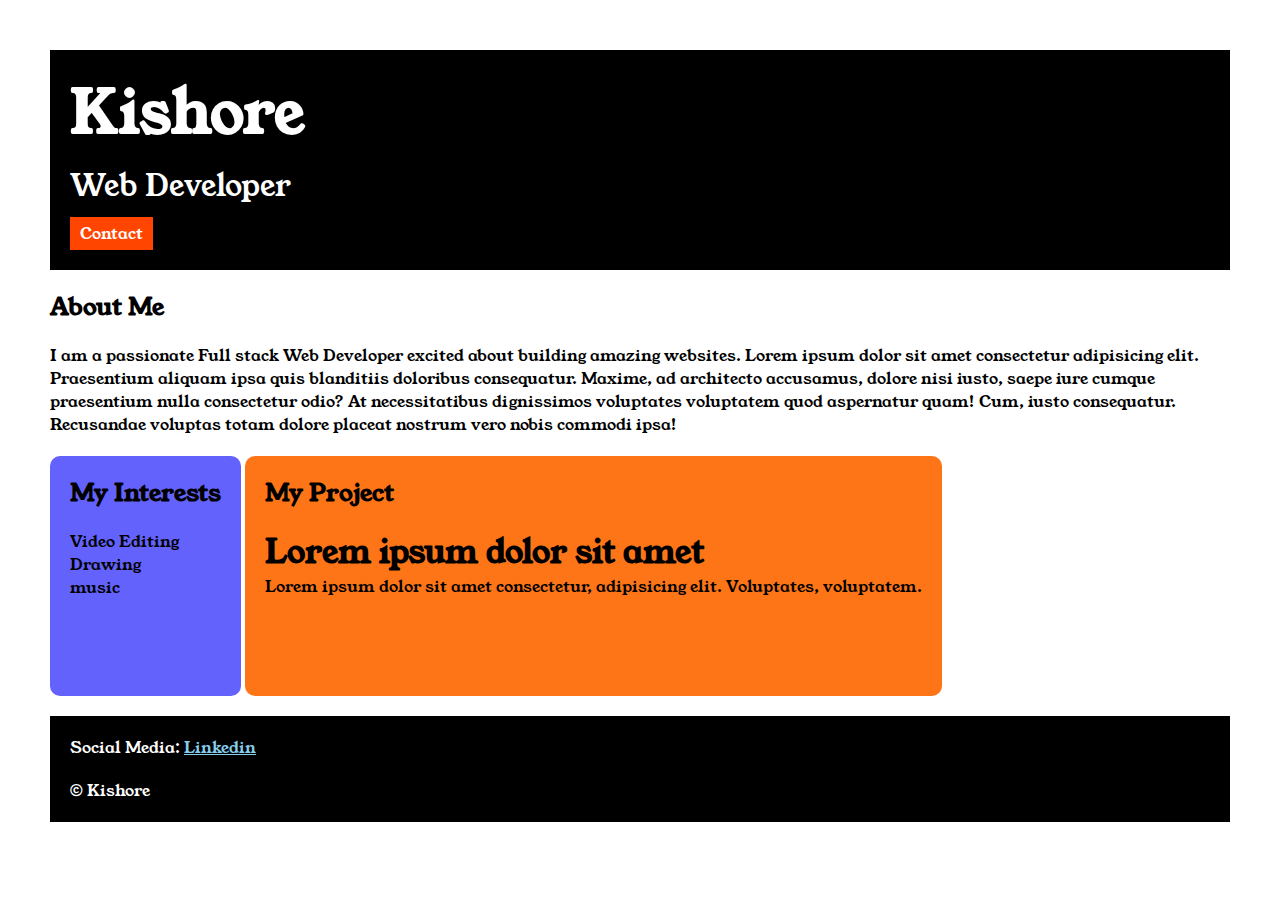
<file: index.html>
<!DOCTYPE html>

<html>

<head>
    <title>My Portfolio</title>
    <link rel="stylesheet" href="style.css">
    <link rel="preconnect" href="https://fonts.googleapis.com">
<link rel="preconnect" href="https://fonts.gstatic.com" crossorigin>
<link href="https://fonts.googleapis.com/css2?family=Young+Serif&display=swap" rel="stylesheet">
</head>

<body>
    <div class="container">
    <div class="section-one">
        <h1 class="section-one__name">Kishore</h1>
        <p class="section-one__role">Web Developer</p>
        <a class="section-one__contact" href="Contact_Form.html">Contact</a>

    </div>
    
    <div class="section-two">
        <h2 class="section-two__title">About Me</h2>

    <p class="section-two__description">I am a passionate Full stack Web Developer excited about building amazing websites. Lorem ipsum dolor sit amet
        consectetur adipisicing elit. Praesentium aliquam ipsa quis blanditiis doloribus consequatur. Maxime, ad
        architecto accusamus, dolore nisi iusto, saepe iure cumque praesentium nulla consectetur odio? At necessitatibus
        dignissimos voluptates voluptatem quod aspernatur quam! Cum, iusto consequatur. Recusandae voluptas totam dolore
        placeat nostrum vero nobis commodi ipsa! </p>
    </div>


    <div class="section-three">
        <h2 class="section-three__title">My Interests</h2>
    <ul class="section-three__description" style="list-style-type: circle;">
        <li>Video Editing</li>
        <li>Drawing</li>
        <li>music</li>
    </ul>
    </div>
    
    <div class="section-four">
        <h2 class="section-four__title">My Project</h2>
        <ul class="section-four__description">
            <li>
                <h1>Lorem ipsum dolor sit amet</h1>

                <p>Lorem ipsum dolor sit amet consectetur, adipisicing elit. Voluptates, voluptatem.</p>
            </li>

        </ul>

    </div>

    <div class="section-five">
        <p class="section-five__title">Social Media:
            <a href="https://www.linkedin.com/in/kishore-k-c-u-580a2b23a/" target="_blank">Linkedin</a>
        </p>

        <p class="section-five__description">&copy; Kishore</p>
    </div>

       
    

    

    
    
</div>
</body>

</html>
</file>
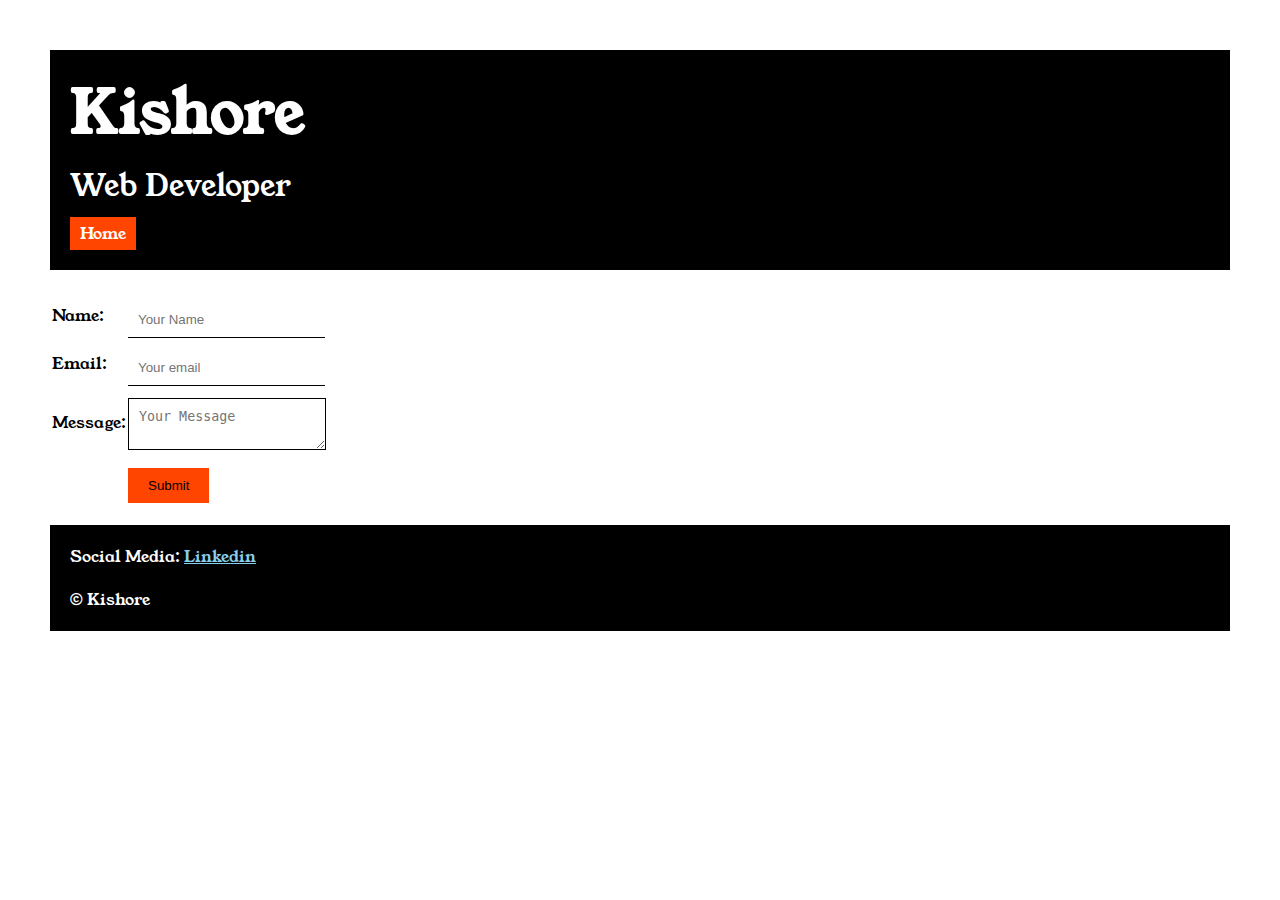
<file: Contact_Form.html>
<!DOCTYPE html>
<html lang="en">

<head>
    <meta charset="UTF-8">
    <meta name="viewport" content="width=device-width, initial-scale=1.0">
    <title>Contact</title>
</head>

<body>

</html>

<head>
    <title>Contact Form</title>
    <link rel="stylesheet" href="style.css">
    <link rel="preconnect" href="https://fonts.googleapis.com">
    <link rel="preconnect" href="https://fonts.gstatic.com" crossorigin>
    <link href="https://fonts.googleapis.com/css2?family=Young+Serif&display=swap" rel="stylesheet">
</head>

<body>
    <div class="container">
        <div class="section-one">
            <h1 class="section-one__name">Kishore</h1>
            <p class="section-one__role">Web Developer</p>
            <a class="section-one__contact" href="index.html">Home</a>

        </div>

        <div class="contact-form">
            <form>
                <table>
                    <tr>
                        <td> Name: </td>
                        <td> <input type="text" placeholder="Your Name" class="contact-form__input"> </td>
                    </tr>
                    <tr>
                        <td> Email: </td>
                        <td> <input type="email" placeholder="Your email" class="contact-form__input"> </td>
                    </tr>
                    <tr>
                        <td> Message: </td>
                        <td> <textarea placeholder="Your Message" class="contact-form__textarea"></textarea>
                        </td>
                    </tr>
                    <tr>
                        <td> </td>
                        <td> <input type="submit" class="contact-form__submit"></td>
                    </tr>
                </table>
            </form>
        </div>

        <div class="section-five">
            <p class="section-five__title">Social Media:
                <a href="https://www.linkedin.com/in/kishore-k-c-u-580a2b23a/" target="_blank">Linkedin</a>
            </p>

            <p class="section-five__description">&copy; Kishore</p>
        </div>
    </div>
</body>

</html>
</body>
</file>
<file: style.css>
*{
    padding: 0;
    margin:0;
}
body{
    font-family: 'Young Serif', serif;
}

.container{
    padding:50px
}

.section-one{
    background-color: black;
    color: white;
    padding:20px;
}

.section-one__contact{
    background-color: orangered;
    color: white;
    text-decoration: none;
    padding-left:10px;
    padding-right: 10px;
    padding-top:5px;
    padding-bottom:5px;
    display: inline-block;
    margin-top: 10px;
}

.section-one__name{
    font-size: 60px;
}

.section-one__role{
    font-size: 30px;
    margin-top: 10px;
}

.section-two,.section-three,.section-four,.section-five{
    margin-top: 20px;
}

.section-two__description,.section-three__description,.section-four__description,.section-five__description{
    margin-top: 20px;
}

.section-five{
    background-color: black;
    color:white;
    padding:20px;
}

.section-five__title a{
    color:skyblue;
}

.section-three li,.section-four li{
    list-style: none;
}

.section-three{
    background-color: #6462FD;
    color: black;
    display: inline-block;
    padding:20px;
    height:200px;
    border-radius: 10px;
    vertical-align: top;
}

.section-four{
    background-color: #fe7517;
    color: black;
    display: inline-block;
    padding:20px;
    height:200px;
    border-radius: 10px;
    vertical-align: top;
}

.contact-form{
    margin-top: 20px;
}

.contact-form__input,.contact-form__textarea,.contact-form__submit{
    margin-top: 10px;
}

.contact-form__input{
    padding:10px;
    border: none;
    border-bottom: solid black 1px;
}

.contact-form__textarea{
    padding:10px;
    border: none;
    border: solid black 1px;
}

.contact-form__submit{
    padding-top: 10px;
    padding-bottom: 10px;
    padding-left: 20px;
    padding-right: 20px;
    background-color: orangered;
    color: black;
    border: none;
}
</file>
